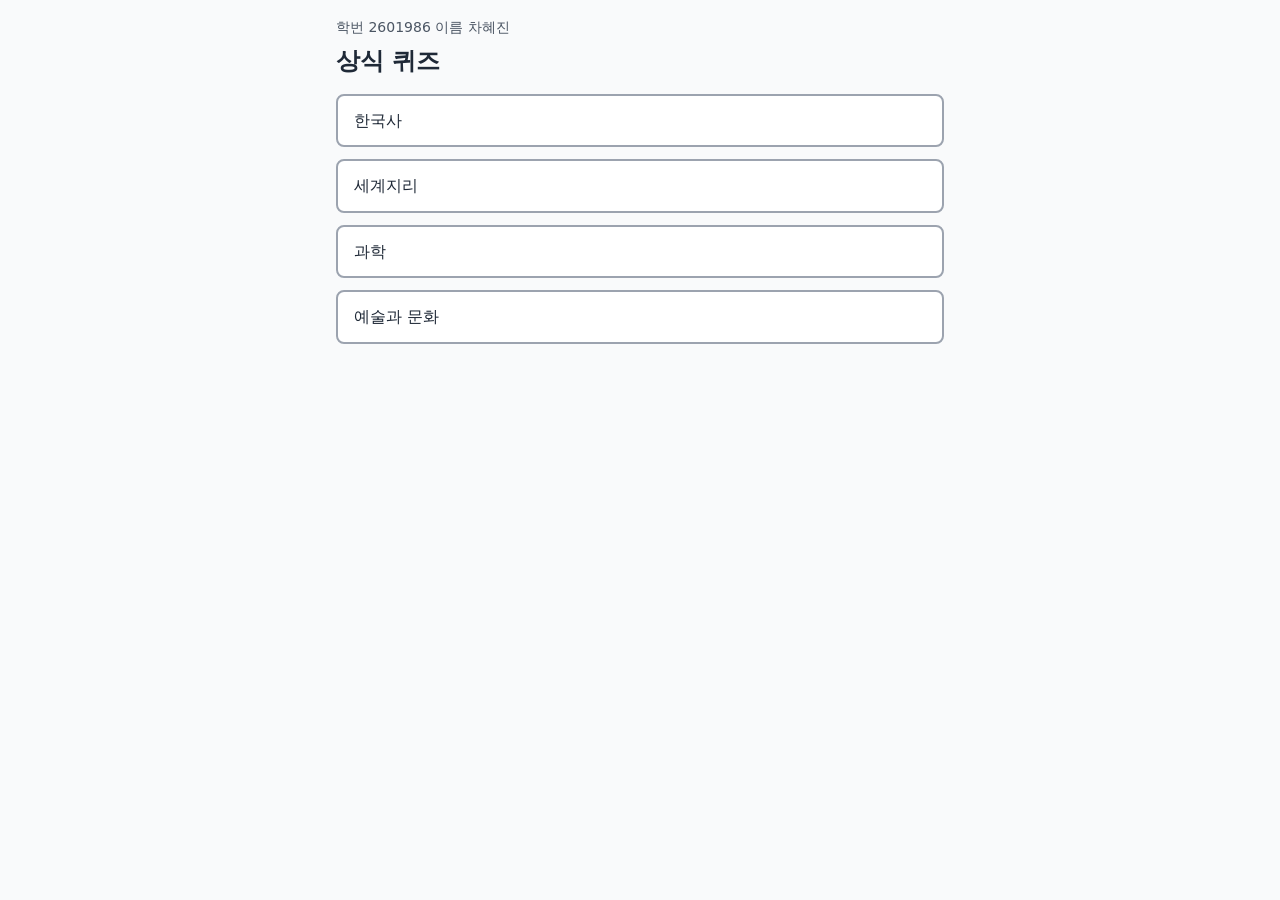
<file: index.html>
<!DOCTYPE html>
<html lang="ko">
<head>
  <meta charset="utf-8">
  <meta name="viewport" content="width=device-width, initial-scale=1">
  <title>상식 퀴즈</title>
  <link rel="stylesheet" href="style.css">
</head>
<body>
  <main id="app">
    <section class="screen" id="screen-start">
      <p id="student-info">학번 2601986 이름 차혜진</p>
      <h1 id="start-title" tabindex="-1">상식 퀴즈</h1>
      <div id="category-list"></div>
    </section>

    <section class="screen" id="screen-mode" hidden>
      <h2 id="mode-title" tabindex="-1"></h2>
      <div id="mode-list"></div>
      <button type="button" id="btn-back">뒤로</button>
    </section>

    <section class="screen" id="screen-question" hidden>
      <div class="status-bar">
        <span id="q-category"></span>
        <span id="q-progress"></span>
        <span id="q-score"></span>
        <span id="q-timer" hidden></span>
        <button type="button" id="btn-quit">그만두기</button>
      </div>
      <h2 id="q-text" tabindex="-1"></h2>
      <div id="choice-list"></div>
      <button type="button" id="btn-hint" hidden>힌트</button>
      <div id="feedback" aria-live="polite">
        <p id="feedback-verdict"></p>
        <p id="feedback-explanation"></p>
        <p id="feedback-source"></p>
      </div>
      <button type="button" id="btn-next" hidden>다음</button>
    </section>

    <section class="screen" id="screen-result" hidden>
      <h2 id="result-title" tabindex="-1">결과</h2>
      <p id="result-score"></p>
      <p id="result-correct"></p>
      <p id="result-hints" hidden></p>
      <p id="result-norecord" hidden>순위표에 기록되지 않음</p>
      <ol id="result-list"></ol>
      <div class="actions">
        <button type="button" id="btn-retry" hidden>틀린 문제 다시 풀기</button>
        <button type="button" id="btn-again">같은 모드 다시</button>
        <button type="button" id="btn-home">처음으로</button>
      </div>
    </section>
  </main>

  <script src="questions.js"></script>
  <script src="script.js"></script>
</body>
</html>
</file>
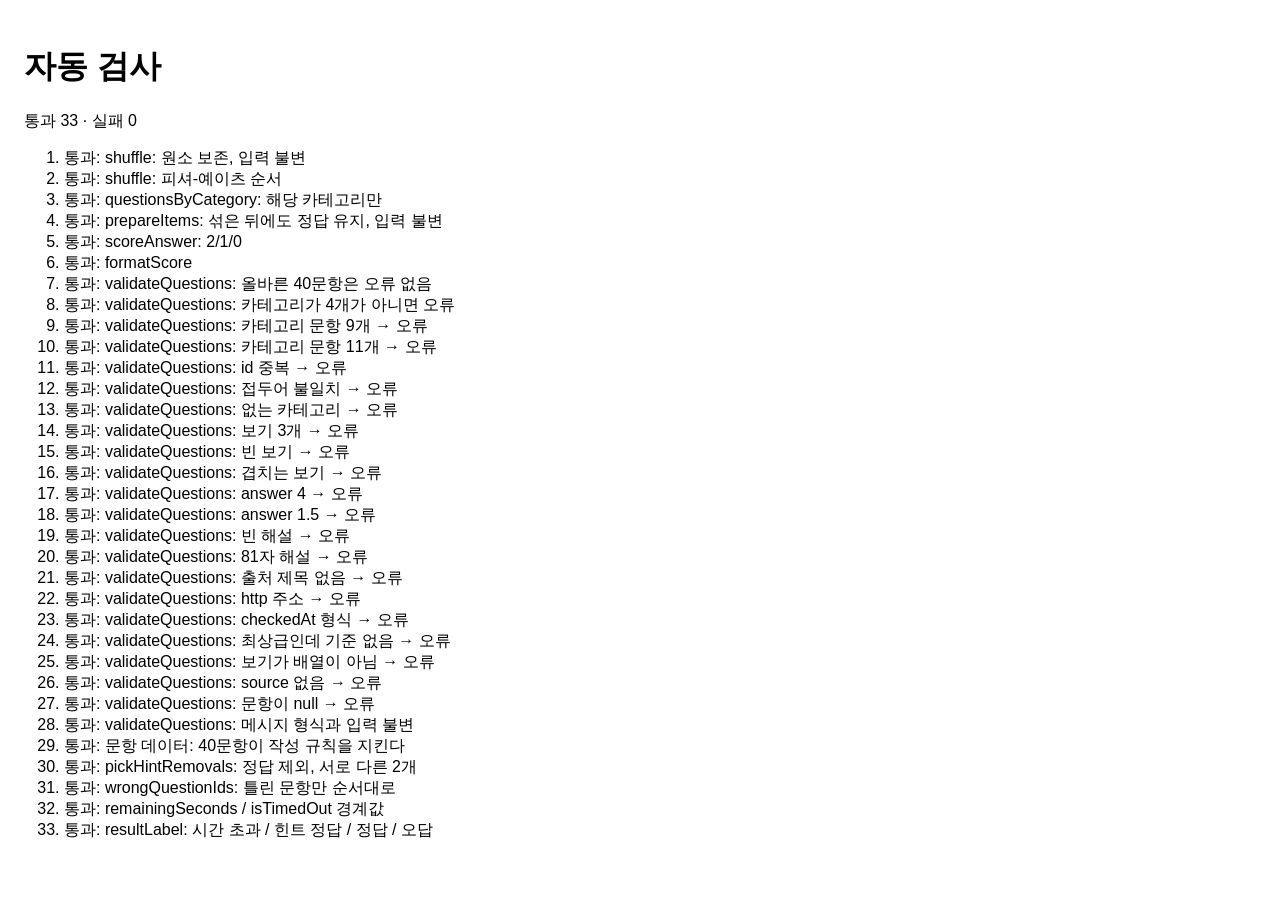
<file: tests/test.html>
<!doctype html>
<html lang="ko">
<head>
  <meta charset="utf-8">
  <title>자동 검사</title>
  <style>
    body { font-family: sans-serif; padding: 16px; }
    .fail { color: #c00; }
  </style>
</head>
<body>
  <h1>자동 검사</h1>
  <p id="summary"></p>
  <ol id="results"></ol>
  <script src="../questions.js"></script>
  <script src="../script.js"></script>
  <script src="tests.js"></script>
</body>
</html>
</file>
<file: style.css>
*,
*::before,
*::after {
  box-sizing: border-box;
}

body {
  margin: 0;
  font-family: system-ui, -apple-system, "Segoe UI", "Malgun Gothic", sans-serif;
  line-height: 1.6;
  color: #1f2937;
  background: #f9fafb;
}

#app {
  max-width: 40rem;
  margin: 0 auto;
  padding: 1rem;
}

.screen[hidden],
[hidden] {
  display: none;
}

h1,
h2 {
  margin: 0 0 1rem;
  line-height: 1.3;
  overflow-wrap: anywhere;
}

h1:focus,
h2:focus {
  outline: none;
}

button {
  font: inherit;
  color: inherit;
  cursor: pointer;
  background: #ffffff;
  border: 2px solid #9ca3af;
  border-radius: 0.5rem;
  padding: 0.75rem 1rem;
  min-height: 2.75rem;
}

button:hover:not(:disabled) {
  background: #eef2ff;
}

button:focus-visible {
  outline: 3px solid #2563eb;
  outline-offset: 2px;
}

button:disabled {
  cursor: not-allowed;
}

#mode-list,
#category-list,
#choice-list {
  display: flex;
  flex-direction: column;
  gap: 0.75rem;
  margin: 1rem 0;
}

#mode-list button,
#category-list button,
.choice {
  width: 100%;
  text-align: left;
  white-space: normal;
  overflow-wrap: anywhere;
}

#student-info {
  margin: 0 0 0.5rem;
  font-size: 0.875rem;
  color: #4b5563;
}

.mode-name,
.mode-rule {
  display: block;
}

.mode-rule {
  font-size: 0.875rem;
  color: #4b5563;
}

.status-bar {
  display: flex;
  flex-wrap: wrap;
  align-items: center;
  gap: 0.5rem 1rem;
  margin-bottom: 1rem;
}

.status-bar #btn-quit {
  margin-left: auto;
}

.actions {
  display: flex;
  flex-wrap: wrap;
  gap: 0.75rem;
  margin-top: 1rem;
}

#feedback {
  margin: 1rem 0;
}

#feedback-source {
  font-size: 0.875rem;
  color: #4b5563;
}

#feedback-verdict {
  font-weight: 700;
}

#feedback-source a {
  color: #1d4ed8;
  overflow-wrap: anywhere;
}

.choice.is-correct {
  border-color: #15803d;
  background: #f0fdf4;
}

.choice.is-wrong {
  border-color: #b91c1c;
  background: #fef2f2;
}

.is-removed {
  opacity: .4;
  text-decoration: line-through;
}

#result-list {
  margin: 1rem 0;
  padding-left: 1.5rem;
  font-size: 0.875rem;
  overflow-wrap: anywhere;
}

#result-list li {
  margin-bottom: 0.25rem;
}

#result-list li.is-correct {
  color: #15803d;
}

#result-list li.is-wrong {
  color: #b91c1c;
}

#btn-hint:disabled {
  opacity: .5;
}

.is-urgent {
  color: #b91c1c;
  font-weight: 700;
}

.is-highlight {
  background: #fef9c3;
}
</file>
